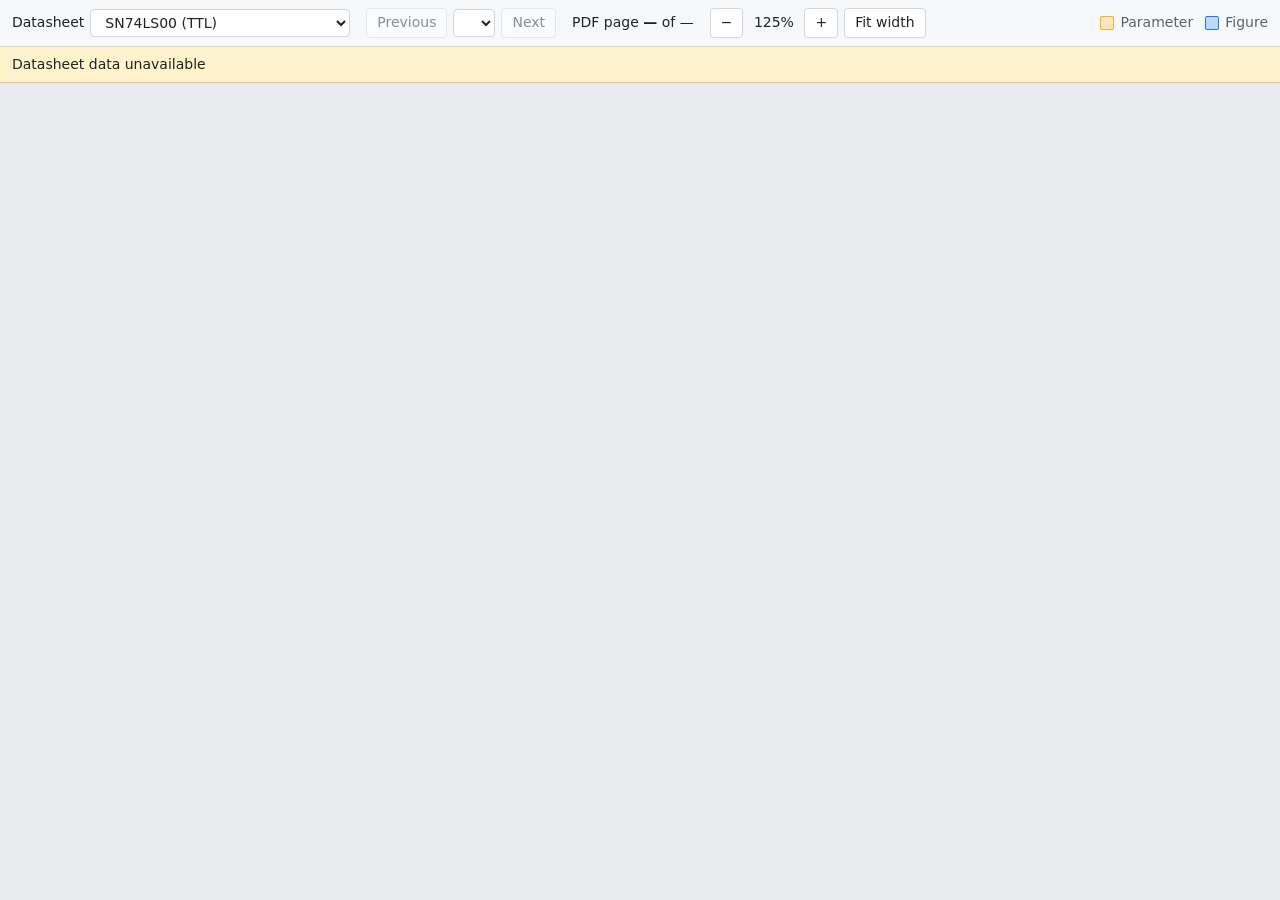
<file: activities/p2b-database-explorer/index.html>
<!DOCTYPE html>
<html lang="en">
<head>
  <meta charset="utf-8">
  <meta name="viewport" content="width=device-width, initial-scale=1">
  <title>Datasheet Explorer: viewer prototype</title>
  <style>
    :root {
      --ink: #1f2328;
      --muted: #59636e;
      --line: #d0d7de;
      --bar: #f6f8fa;
      --parameter: 255, 170, 0;   /* amber: table parameters */
      --figure: 0, 110, 255;      /* blue: graphs and diagrams */
    }
    * { box-sizing: border-box; }
    body {
      margin: 0;
      font: 14px/1.4 system-ui, -apple-system, "Segoe UI", Roboto, sans-serif;
      color: var(--ink);
      background: #e9ecef;
    }

    /* ---- toolbar ---- */
    .toolbar {
      position: sticky;
      top: 0;
      z-index: 20;
      display: flex;
      flex-wrap: wrap;
      align-items: center;
      gap: 8px 16px;
      padding: 8px 12px;
      background: var(--bar);
      border-bottom: 1px solid var(--line);
    }
    .field, .group { display: inline-flex; align-items: center; gap: 6px; }
    .toolbar button, .toolbar select {
      font: inherit;
      color: inherit;
      padding: 4px 10px;
      border: 1px solid var(--line);
      border-radius: 4px;
      background: #fff;
    }
    .toolbar button:not(:disabled):hover { background: #eef1f4; }
    .toolbar button:disabled { opacity: 0.5; }
    .toolbar button:focus-visible, .toolbar select:focus-visible {
      outline: 3px solid var(--ink);
      outline-offset: 1px;
    }
    .zoom-label { min-width: 3.5em; text-align: center; }
    .legend { display: flex; gap: 12px; margin: 0 0 0 auto; padding: 0; list-style: none; color: var(--muted); }
    .legend li { display: inline-flex; align-items: center; gap: 6px; }
    .swatch { width: 14px; height: 14px; border-radius: 2px; border: 1px solid; }
    .swatch--parameter { background: rgba(var(--parameter), 0.22); border-color: rgba(var(--parameter), 0.9); }
    .swatch--figure { background: rgba(var(--figure), 0.22); border-color: rgba(var(--figure), 0.9); }

    #status {
      margin: 0;
      padding: 8px 12px;
      background: #fff3cd;
      border-bottom: 1px solid #e6c870;
    }
    #status[hidden] { display: none; }

    /* ---- page, overlay and tooltip ---- */
    #viewer-wrap { padding: 12px; overflow-x: auto; }
    #page-stage {
      position: relative;
      isolation: isolate;
      width: max-content;
      margin: 0 auto;
      background: #fff;
      box-shadow: 0 1px 4px rgba(0, 0, 0, 0.25);
    }
    #pdf-canvas { display: block; }
    #overlay-layer { position: absolute; left: 0; top: 0; }

    .hotspot {
      position: absolute;
      margin: 0;
      padding: 0;
      border: 1px solid;
      border-radius: 2px;
      cursor: pointer;
      background: rgba(var(--tint), 0.22);   /* 22% fill keeps the PDF text readable */
      border-color: rgba(var(--tint), 0.7);
      transition: background-color 0.12s;
    }
    .hotspot--parameter { --tint: var(--parameter); }
    .hotspot--figure { --tint: var(--figure); }
    .hotspot:hover,
    .hotspot[aria-pressed="true"] { background: rgba(var(--tint), 0.45); }
    .hotspot:focus-visible {
      background: rgba(var(--tint), 0.45);
      outline: 3px solid var(--ink);
      outline-offset: 2px;
    }
    @media (prefers-reduced-motion: reduce) { .hotspot { transition: none; } }

    #tooltip {
      position: absolute;
      z-index: 1000;
      width: max-content;
      max-width: min(380px, calc(100% - 8px));
      padding: 10px 12px;
      font-size: 13px;
      color: var(--ink);
      background: #fff;
      border: 1px solid #6e7781;
      border-radius: 6px;
      box-shadow: 0 6px 18px rgba(0, 0, 0, 0.25);
      pointer-events: none;
    }
    #tooltip[hidden] { display: none; }
    .tip-title { margin: 0 0 4px; font-size: 14px; font-weight: 600; }
    .tip-text { margin: 0 0 6px; }
    .tip-source { margin: 8px 0 0; font-size: 12px; color: var(--muted); }
    .tip-values { width: 100%; margin: 4px 0 8px; border-collapse: collapse; }
    .tip-values th, .tip-values td { padding: 2px 10px 2px 0; text-align: left; font-weight: 400; white-space: nowrap; }
    .tip-values thead th { font-size: 12px; color: var(--muted); border-bottom: 1px solid var(--line); }
    .tip-values tbody th { white-space: normal; }
  </style>
</head>
<body>
  <header class="toolbar">
    <label class="field">Datasheet
      <select id="datasheet-select"></select>
    </label>

    <div class="group" role="group" aria-label="Page">
      <button id="prev-btn" type="button">Previous</button>
      <select id="page-select" aria-label="Choose page"></select>
      <button id="next-btn" type="button">Next</button>
    </div>

    <span>PDF page <strong id="current-page-num">&mdash;</strong> of <span id="total-pages">&mdash;</span></span>

    <div class="group" role="group" aria-label="Zoom">
      <button id="zoom-out" type="button" aria-label="Zoom out">&minus;</button>
      <span id="zoom-label" class="zoom-label" aria-live="polite">125%</span>
      <button id="zoom-in" type="button" aria-label="Zoom in">+</button>
      <button id="zoom-fit" type="button">Fit width</button>
    </div>

    <ul class="legend" aria-label="Hotspot colours">
      <li><span class="swatch swatch--parameter"></span>Parameter</li>
      <li><span class="swatch swatch--figure"></span>Figure</li>
    </ul>
  </header>

  <p id="status" role="status" hidden></p>

  <main id="viewer-wrap">
    <div id="page-stage">
      <canvas id="pdf-canvas"></canvas>
      <div id="overlay-layer"></div>
      <div id="tooltip" role="tooltip" hidden></div>
    </div>
  </main>

  <script type="module" src="viewer.js"></script>
</body>
</html>
</file>
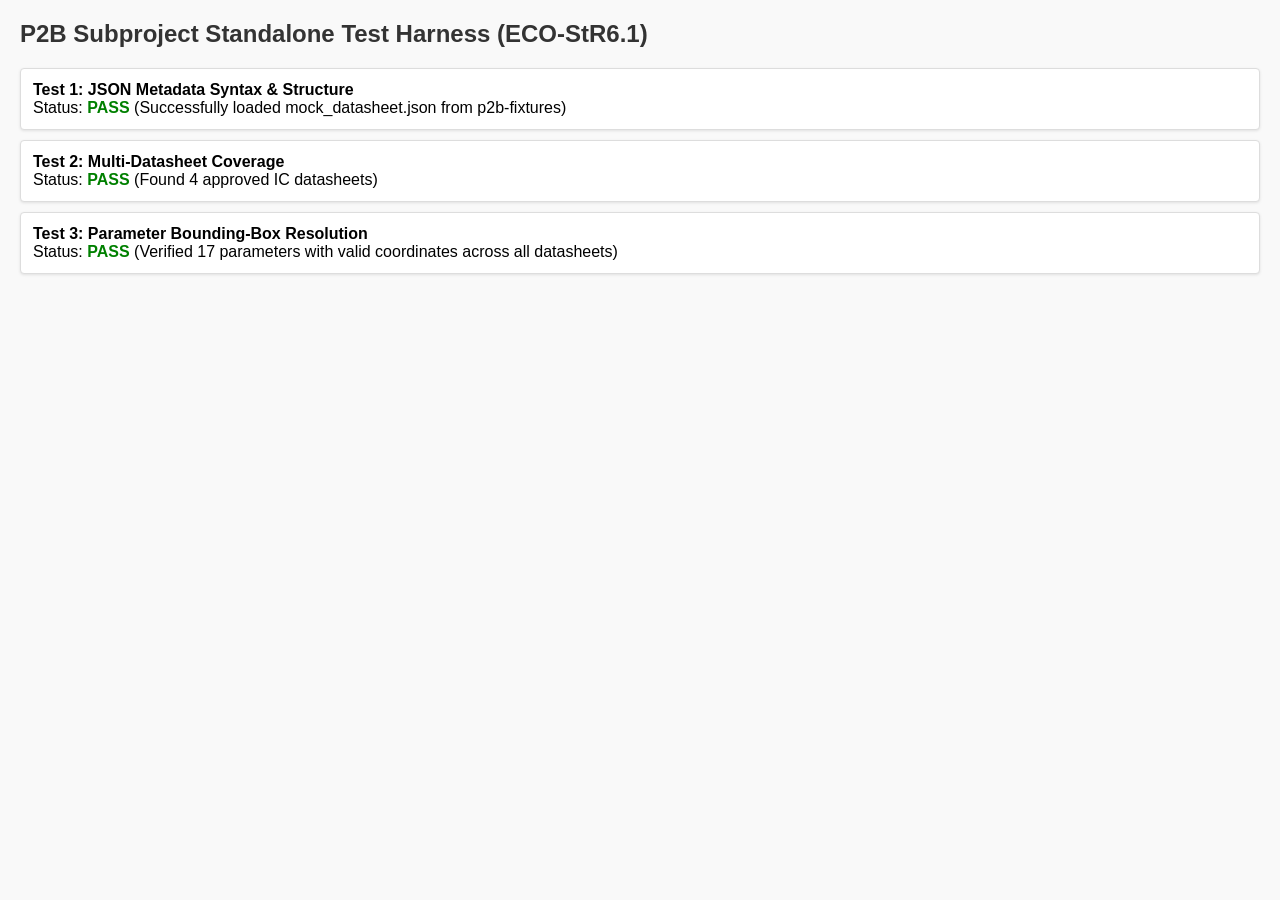
<file: docs/tests/p2b-fixtures/text_runner.html>
<!DOCTYPE html>
<html lang="en">
<head>
  <meta charset="UTF-8">
  <title>P2B Subproject Standalone Test Harness (ECO-StR6.1)</title>
  <style>
    body { font-family: Arial, sans-serif; margin: 20px; background-color: #f9f9f9; }
    .pass { color: green; font-weight: bold; }
    .fail { color: red; font-weight: bold; }
    .test-case { background: white; margin-bottom: 10px; padding: 12px; border: 1px solid #ddd; border-radius: 4px; box-shadow: 0 1px 3px rgba(0,0,0,0.1); }
    h2 { color: #333; }
  </style>
</head>
<body>
  <h2>P2B Subproject Standalone Test Harness (ECO-StR6.1)</h2>
  <div id="test-results">Running isolation tests...</div>

  <script>
    async function runTests() {
      const resultsContainer = document.getElementById('test-results');
      let htmlOutput = '';

      try {
        // Test 1: Fetch and parse JSON Metadata Fixture inside p2b-fixtures
        const response = await fetch('mock_datasheet.json');
        if (!response.ok) throw new Error(`HTTP error! status: ${response.status}`);
        const data = await response.json();
        
        htmlOutput += `<div class="test-case"><strong>Test 1: JSON Metadata Syntax & Structure</strong><br>Status: <span class="pass">PASS</span> (Successfully loaded mock_datasheet.json from p2b-fixtures)</div>`;

        // Test 2: Validate Multi-Datasheet Array & Minimum 2 Devices (P2-StR2.1)
        if (!data.datasheets || !Array.isArray(data.datasheets) || data.datasheets.length < 2) {
          throw new Error("Schema must contain a 'datasheets' array with at least 2 devices (SN74LS00 & SN74HC00).");
        }
        htmlOutput += `<div class="test-case"><strong>Test 2: Multi-Datasheet Coverage</strong><br>Status: <span class="pass">PASS</span> (Found ${data.datasheets.length} approved IC datasheets)</div>`;

        // Test 3: Validate Parameters and Bounding Boxes (V_IH, V_IL, t_PLH, t_PHL)
        let totalParams = 0;
        data.datasheets.forEach(ds => {
          if (!ds.datasheetId || !ds.pages) throw new Error(`Datasheet missing ID or pages structure.`);
          ds.pages.forEach(page => {
            if (page.parameters) {
              page.parameters.forEach(param => {
                if (!param.name || !param.bbox) {
                  throw new Error(`Parameter missing name or bounding box coordinates.`);
                }
                totalParams++;
              });
            }
          });
        });

        htmlOutput += `<div class="test-case"><strong>Test 3: Parameter Bounding-Box Resolution</strong><br>Status: <span class="pass">PASS</span> (Verified ${totalParams} parameters with valid coordinates across all datasheets)</div>`;

      } catch (err) {
        htmlOutput += `<div class="test-case"><strong>Test Execution Error</strong><br>Status: <span class="fail">FAIL (${err.message})</span></div>`;
      }

      resultsContainer.innerHTML = htmlOutput;
    }

    runTests();
  </script>
</body>
</html>
</file>
